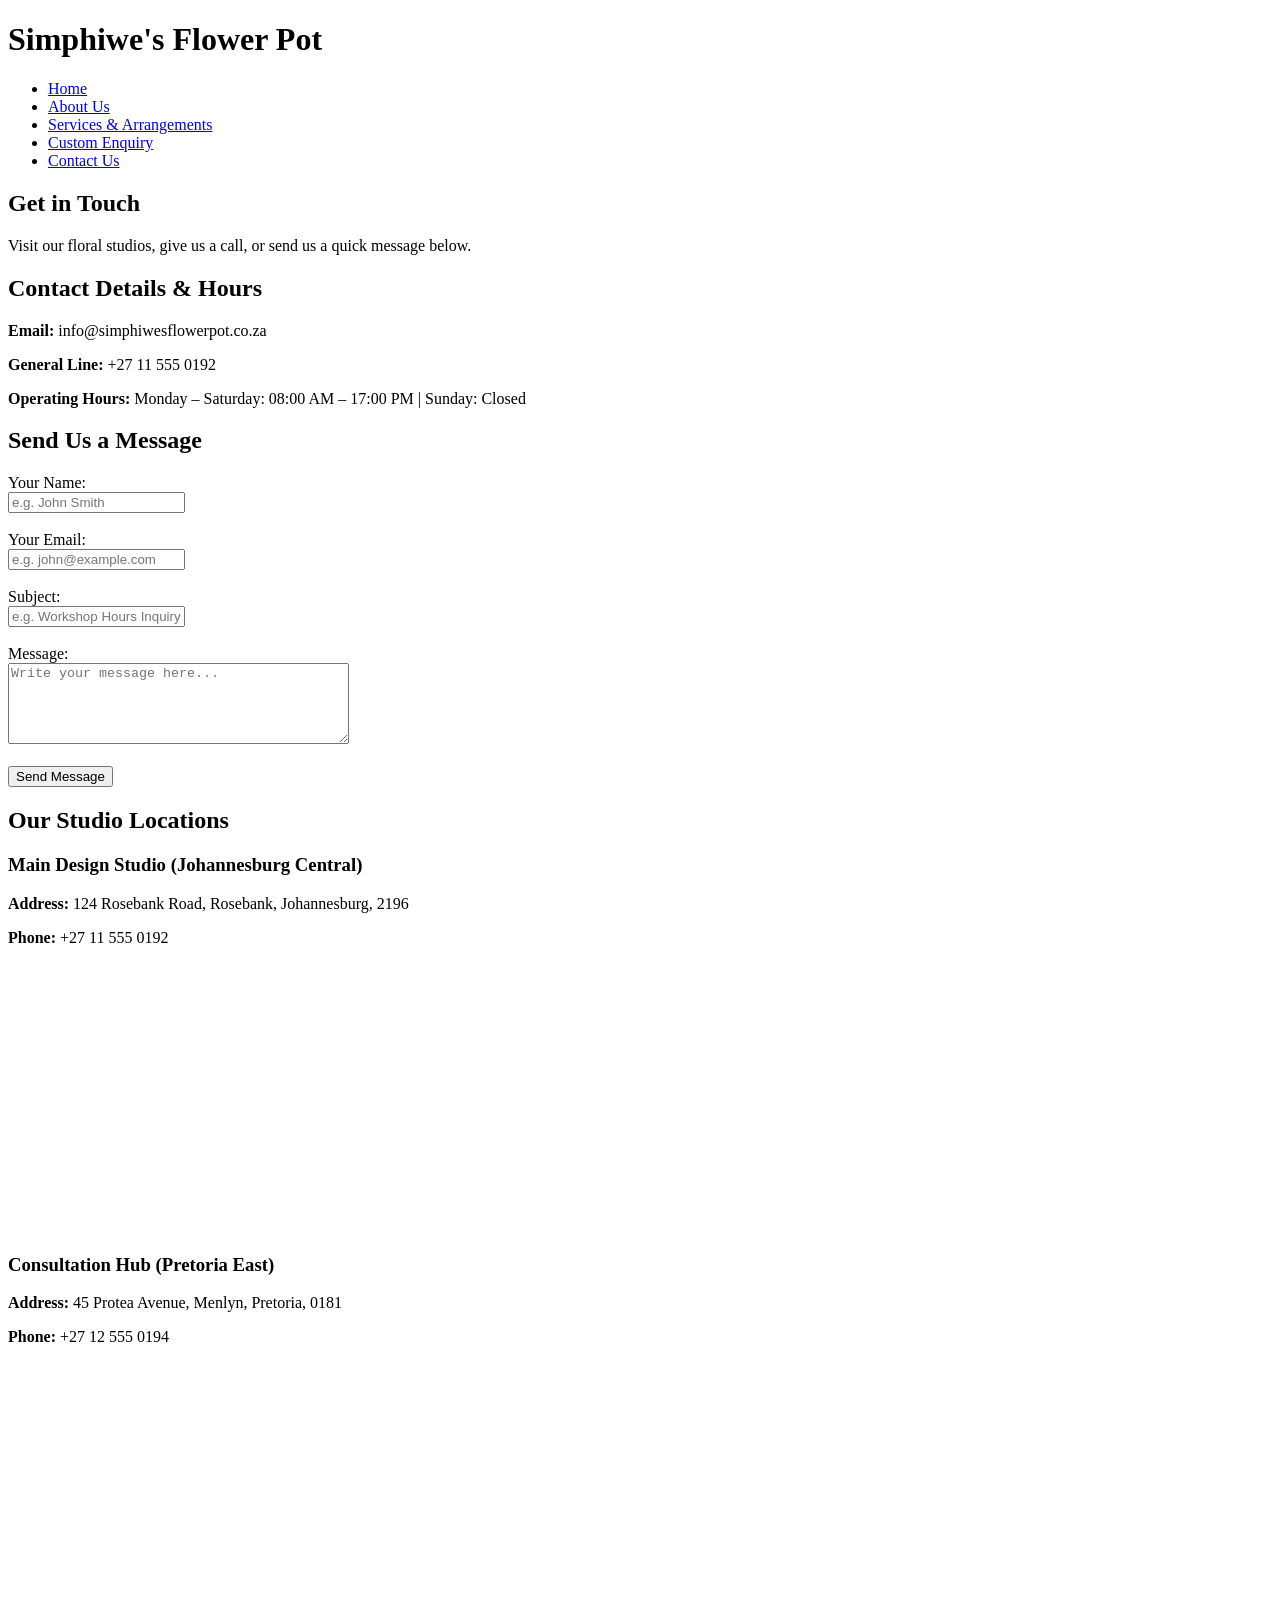
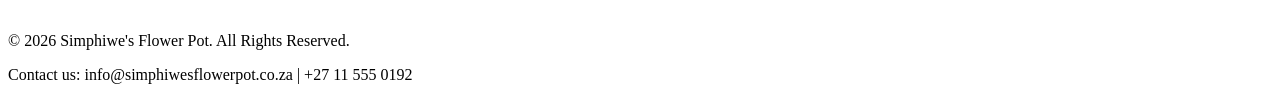
<file: Part1/src/html/contact.html>
<!DOCTYPE html>
<html lang="en">
<head>
    <meta charset="UTF-8">
    <meta name="viewport" content="width=device-width, initial-scale=1.0">
    <title>Simphiwe's Flower Pot | Contact Us</title>
</head>
<body>

    <!-- Main Navigation Header -->
    <header>
        <div class="logo">
            <h1>Simphiwe's Flower Pot</h1>
        </div>
        <nav>
            <ul>
                <li><a href="index.html">Home</a></li>
                <li><a href="about.html">About Us</a></li>
                <li><a href="services.html">Services & Arrangements</a></li>
                <li><a href="enquiry.html">Custom Enquiry</a></li>
                <li><a href="contact.html">Contact Us</a></li>
            </ul>
        </nav>
    </header>

    <!-- Main Content Area -->
    <main>
        <!-- Page Header -->
        <section class="page-header">
            <h2>Get in Touch</h2>
            <p>Visit our floral studios, give us a call, or send us a quick message below.</p>
        </section>

        <!-- General Contact & Studio Info -->
        <section class="contact-info">
            <h2>Contact Details & Hours</h2>
            <p><strong>Email:</strong> info@simphiwesflowerpot.co.za</p>
            <p><strong>General Line:</strong> +27 11 555 0192</p>
            <p><strong>Operating Hours:</strong> Monday – Saturday: 08:00 AM – 17:00 PM | Sunday: Closed</p>
        </section>

        <!-- Direct Contact Form -->
        <section class="contact-form">
            <h2>Send Us a Message</h2>
            <form action="#" method="post">
                <label for="name">Your Name:</label><br>
                <input type="text" id="name" name="name" required placeholder="e.g. John Smith"><br><br>

                <label for="contact-email">Your Email:</label><br>
                <input type="email" id="contact-email" name="contact-email" required placeholder="e.g. john@example.com"><br><br>

                <label for="subject">Subject:</label><br>
                <input type="text" id="subject" name="subject" required placeholder="e.g. Workshop Hours Inquiry"><br><br>

                <label for="message">Message:</label><br>
                <textarea id="message" name="message" rows="5" cols="40" required placeholder="Write your message here..."></textarea><br><br>

                <button type="submit">Send Message</button>
            </form>
        </section>

        <!-- Multiple Locations & Embedded Maps (Requirement: More than 1 location) -->
        <section class="locations">
            <h2>Our Studio Locations</h2>

            <!-- Location 1 -->
            <article class="location-card">
                <h3>Main Design Studio (Johannesburg Central)</h3>
                <p><strong>Address:</strong> 124 Rosebank Road, Rosebank, Johannesburg, 2196</p>
                <p><strong>Phone:</strong> +27 11 555 0192</p>
                <!-- Embedded Google Map Frame -->
                <iframe 
                    src="https://www.google.com/maps/embed?pb=!1m18!1m12!1m3!1d3581.579124!2d28.0333!3d-26.1458!2m3!1f0!2f0!3f0!3m2!1i1024!2i768!4f13.1!3m3!1m2!1s0x0%3A0x0!2zMjLCsDA4JzQ0LjkiUyAyOMKwMDInMDAdMCIuRSI!5e0!3m2!1sen!2sza!4v1600000000000!5m2!1sen!2sza" 
                    width="400" 
                    height="250" 
                    style="border:0;" 
                    allowfullscreen="" 
                    loading="lazy">
                </iframe>
            </article>

            <br>

            <!-- Location 2 -->
            <article class="location-card">
                <h3>Consultation Hub (Pretoria East)</h3>
                <p><strong>Address:</strong> 45 Protea Avenue, Menlyn, Pretoria, 0181</p>
                <p><strong>Phone:</strong> +27 12 555 0194</p>
                <!-- Embedded Google Map Frame -->
                <iframe 
                    src="https://www.google.com/maps/embed?pb=!1m18!1m12!1m3!1d3593.579124!2d28.2750!3d-25.7820!2m3!1f0!2f0!3f0!3m2!1i1024!2i768!4f13.1!3m3!1m2!1s0x0%3A0x0!2zMjXCsDQ2JzU1LjIiUyAyOMKwMTYnMzAuMCJF!5e0!3m2!1sen!2sza!4v1600000000000!5m2!1sen!2sza" 
                    width="400" 
                    height="250" 
                    style="border:0;" 
                    allowfullscreen="" 
                    loading="lazy">
                </iframe>
            </article>
        </section>
    </main>

    <!-- Main Footer -->
    <footer>
        <p>&copy; 2026 Simphiwe's Flower Pot. All Rights Reserved.</p>
        <p>Contact us: info@simphiwesflowerpot.co.za | +27 11 555 0192</p>
    </footer>

</body>
</html>
</file>
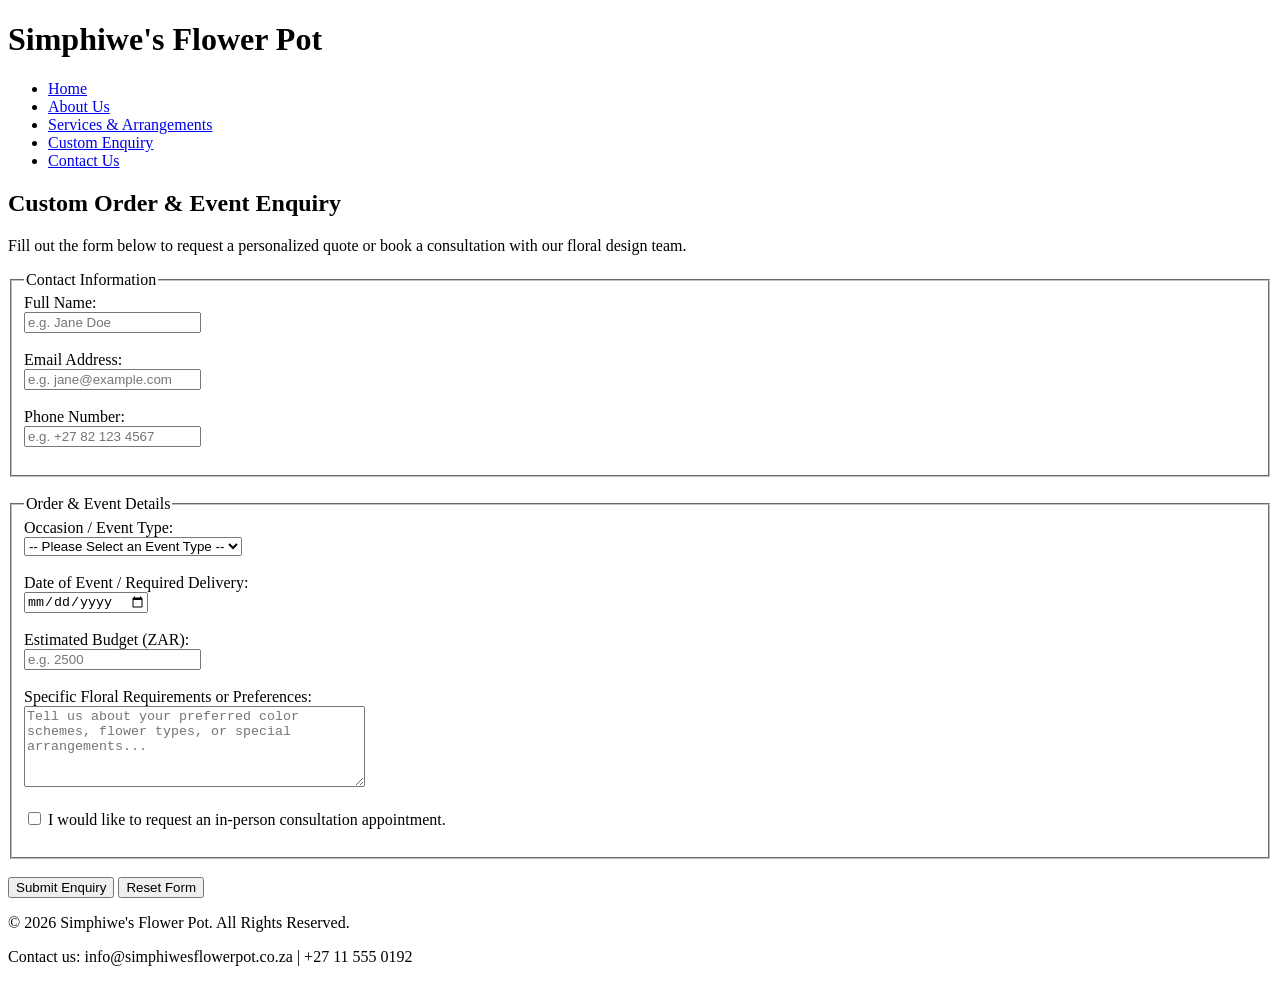
<file: Part1/src/html/enquiry.html>
<!DOCTYPE html>
<html lang="en">
<head>
    <meta charset="UTF-8">
    <meta name="viewport" content="width=device-width, initial-scale=1.0">
    <title>Simphiwe's Flower Pot | Custom Enquiry</title>
</head>
<body>

    <!-- Main Navigation Header -->
    <header>
        <div class="logo">
            <h1>Simphiwe's Flower Pot</h1>
        </div>
        <nav>
            <ul>
                <li><a href="index.html">Home</a></li>
                <li><a href="about.html">About Us</a></li>
                <li><a href="services.html">Services & Arrangements</a></li>
                <li><a href="enquiry.html">Custom Enquiry</a></li>
                <li><a href="contact.html">Contact Us</a></li>
            </ul>
        </nav>
    </header>

    <!-- Main Content Area -->
    <main>
        <!-- Page Title -->
        <section class="page-header">
            <h2>Custom Order & Event Enquiry</h2>
            <p>Fill out the form below to request a personalized quote or book a consultation with our floral design team.</p>
        </section>

        <!-- Interactive Form Section -->
        <section class="enquiry-form">
            <form action="#" method="post">
                <!-- Personal Details Group -->
                <fieldset>
                    <legend>Contact Information</legend>
                    
                    <label for="fullname">Full Name:</label><br>
                    <input type="text" id="fullname" name="fullname" required placeholder="e.g. Jane Doe"><br><br>

                    <label for="email">Email Address:</label><br>
                    <input type="email" id="email" name="email" required placeholder="e.g. jane@example.com"><br><br>

                    <label for="phone">Phone Number:</label><br>
                    <input type="tel" id="phone" name="phone" required placeholder="e.g. +27 82 123 4567"><br><br>
                </fieldset>

                <br>

                <!-- Event Details Group -->
                <fieldset>
                    <legend>Order & Event Details</legend>

                    <label for="event-type">Occasion / Event Type:</label><br>
                    <select id="event-type" name="event-type" required>
                        <option value="">-- Please Select an Event Type --</option>
                        <option value="funeral">Funeral / Memorial Service</option>
                        <option value="wedding">Wedding Ceremony</option>
                        <option value="corporate">Corporate Function</option>
                        <option value="seasonal">Seasonal / Gift Bouquet</option>
                        <option value="other">Other Custom Order</option>
                    </select><br><br>

                    <label for="event-date">Date of Event / Required Delivery:</label><br>
                    <input type="date" id="event-date" name="event-date" required><br><br>

                    <label for="budget">Estimated Budget (ZAR):</label><br>
                    <input type="number" id="budget" name="budget" min="500" step="100" placeholder="e.g. 2500"><br><br>

                    <label for="description">Specific Floral Requirements or Preferences:</label><br>
                    <textarea id="description" name="description" rows="5" cols="40" placeholder="Tell us about your preferred color schemes, flower types, or special arrangements..."></textarea><br><br>

                    <input type="checkbox" id="consultation" name="consultation" value="yes">
                    <label for="consultation">I would like to request an in-person consultation appointment.</label><br><br>
                </fieldset>

                <br>

                <button type="submit">Submit Enquiry</button>
                <button type="reset">Reset Form</button>
            </form>
        </section>
    </main>

    <!-- Main Footer -->
    <footer>
        <p>&copy; 2026 Simphiwe's Flower Pot. All Rights Reserved.</p>
        <p>Contact us: info@simphiwesflowerpot.co.za | +27 11 555 0192</p>
    </footer>

</body>
</html>
</file>
